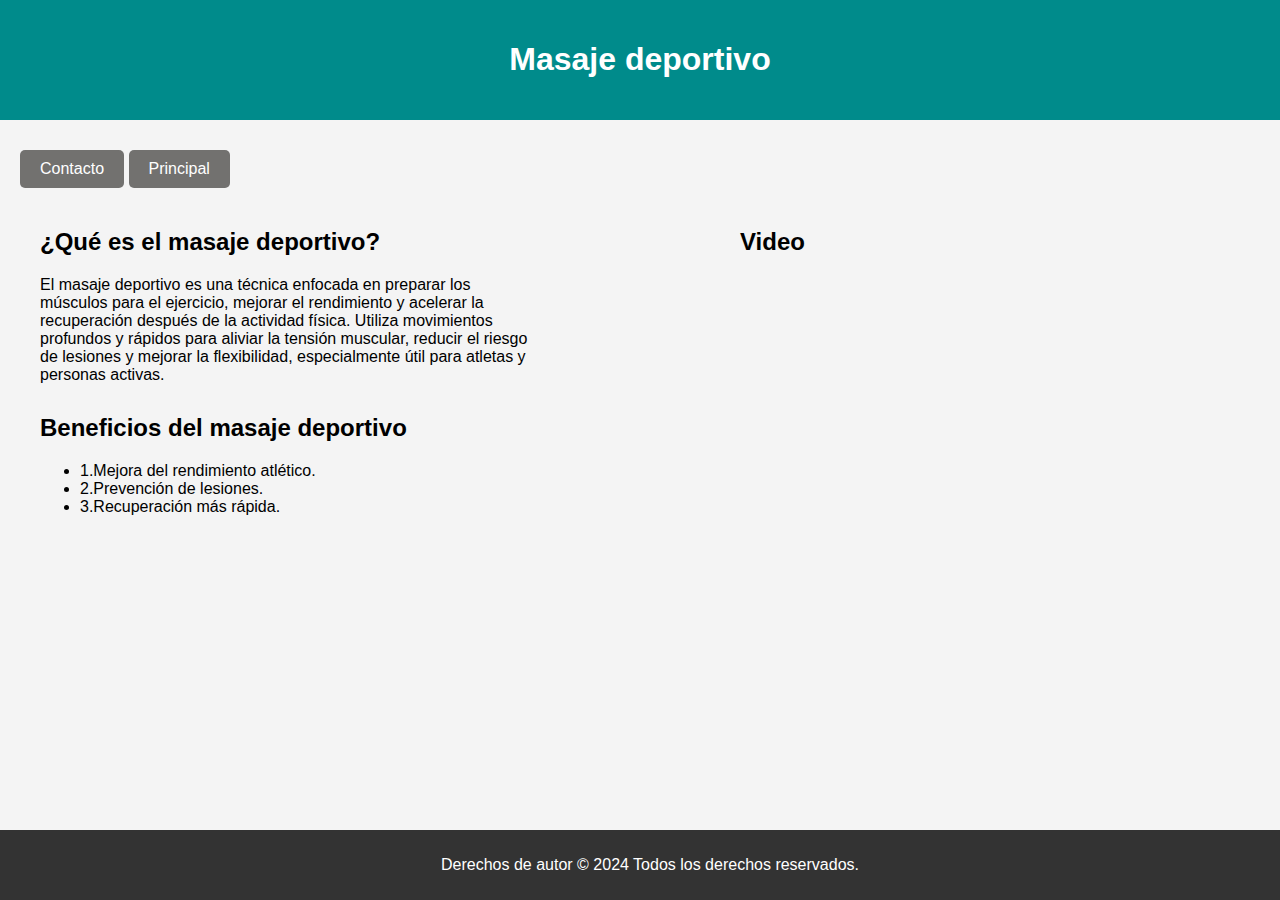
<file: Web/deportivo.html>
<!DOCTYPE html>
<html lang="es">
<head>
    <meta charset="UTF-8">
    <meta name="viewport" content="width=device-width, initial-scale=1.0">
    <title>Masaje Deportivo</title>
    <style>
        body {
            font-family: Arial, sans-serif;
            margin: 0;
            padding: 0;
            background-color: #f4f4f4;
        }
        header {
            background-color: darkcyan;
            color: #fff;
            padding: 20px;
            text-align: center;
        }
        main {
            padding: 20px;
        }
        section {
            margin-bottom: 30px;
        }
       
        
        footer {
            background-color: #333;
            color: #fff;
            text-align: center;
            padding: 10px;
            position: fixed;
            bottom: 0;
            width: 100%;
        }
        .container {
            display: flex;
            justify-content: space-between;
            align-items: flex-start;
            margin: 20px;
        }

        .column {
            flex: 1;
            margin-right: 200px;
        }

        .column:last-child {
            margin-right: 0;
        }

        iframe {
            width: 100%;
            

        }
        button {
            background-color: rgb(114, 113, 111); /* Color de fondo */
            border: none; /* Sin borde */
            color: white; /* Color del texto */
            padding: 10px 20px; /* Espaciado interno */
            text-align: center; /* Alineación del texto */
            text-decoration: none; /* Sin subrayado */
            display: inline-block; /* Mostrar como bloque en línea */
            font-size: 16px; /* Tamaño de fuente */
            margin-top: 10px; /* Margen superior */
            cursor: pointer; /* Cursor de puntero */
            border-radius: 5px; /* Radio de borde */
}
button:hover {
  background-color: darkcyan;
}
    </style>
</head>
<body>
    <header>
        <h1>Masaje deportivo</h1>
    </header>
    
    <main>
        <aside>
            <!-- Contenido de tu aside -->
            <button onclick="window.location.href='contactos/contacto.html'">Contacto</button>
            <button onclick="window.location.href='index.html'">Principal</button>
          </aside>
        
        <div class="container">
            <div class="column">
                
                <section>
                    <h2>¿Qué es el masaje deportivo?</h2>
                    <p>El masaje deportivo es una técnica enfocada en preparar los músculos para el ejercicio, mejorar el rendimiento 
                        y acelerar la recuperación después de la actividad física. Utiliza movimientos profundos y rápidos para aliviar
                         la tensión muscular, 
                        reducir el riesgo de lesiones y mejorar la flexibilidad, especialmente útil para atletas y personas activas.</p>
                </section>
                
                <section>
                    <h2>Beneficios del masaje deportivo</h2>
                    <ul>
                        <li>1.Mejora del rendimiento atlético.</li>
                        <li>2.Prevención de lesiones.</li>
                        <li>3.Recuperación más rápida.</li>
                        <!-- Puedes añadir más beneficios según sea necesario -->
                    </ul>
                </section>
            </div>
            <div class="column">
                <h2>Video</h2>
                <!-- Reemplaza VIDEO_ID con el ID de tu video de YouTube -->

                <iframe width="560" height="315" src="https://www.youtube.com/embed/2YWTMZB0bE8?si=8goZVnkFea2YsQd1&amp;start=13" ç
                title="YouTube video player" frameborder="0" allow="accelerometer; autoplay; clipboard-write; encrypted-media; gyroscope; picture-in-picture; web-share" 
                referrerpolicy="strict-origin-when-cross-origin" allowfullscreen></iframe>

               
            </div>
        </div>      
        
        
        
    </main>
    
    <footer>
        <p>Derechos de autor © 2024 Todos los derechos reservados.</p>
    </footer>
</body>
</html>
</file>
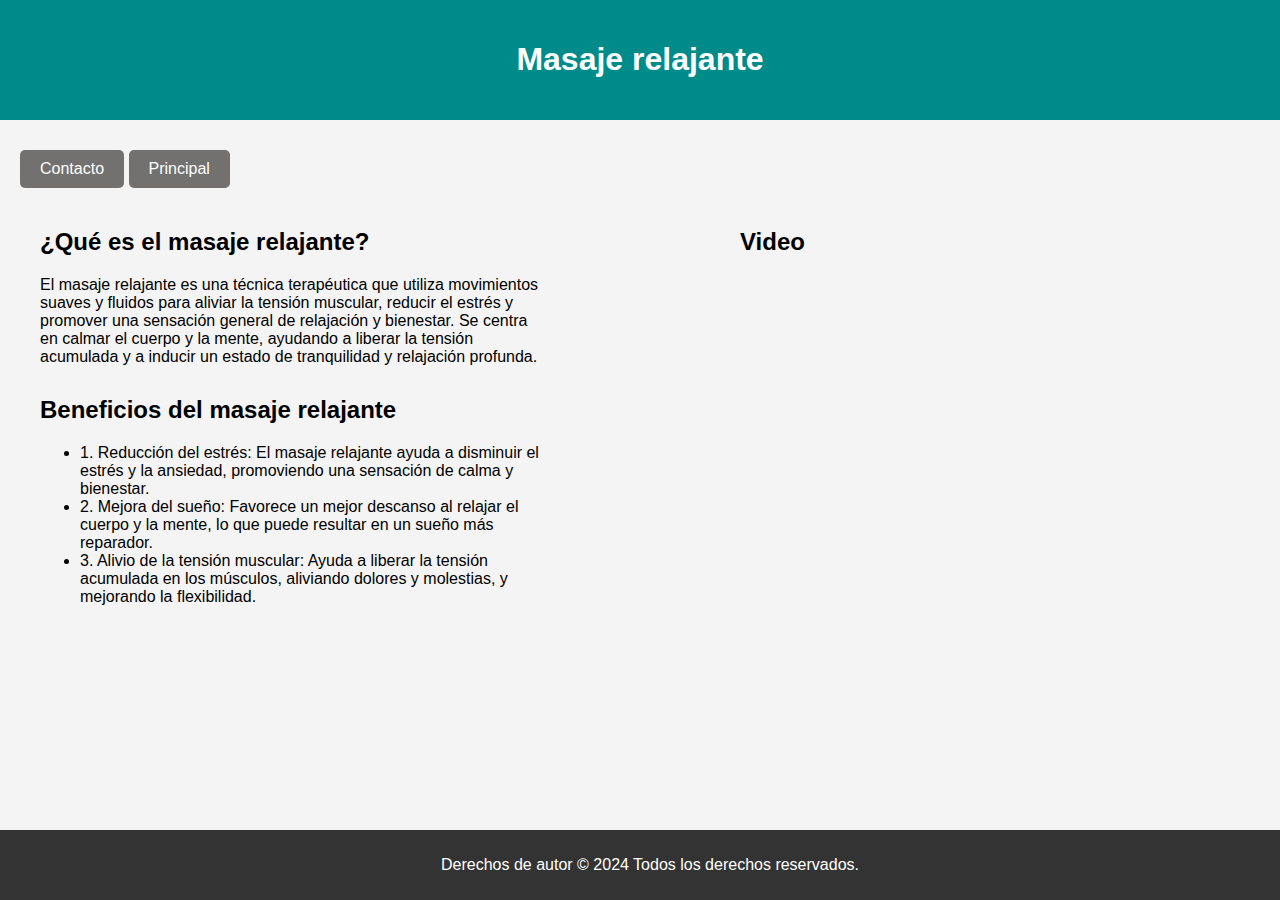
<file: Web/relajante.html>
<!DOCTYPE html>
<html lang="es">
<head>
    <meta charset="UTF-8">
    <meta name="viewport" content="width=device-width, initial-scale=1.0">
    <title>Masaje Relajante</title>
    <style>
        body {
            font-family: Arial, sans-serif;
            margin: 0;
            padding: 0;
            background-color: #f4f4f4;
        }
        header {
            background-color: darkcyan;
            color: #fff;
            padding: 20px;
            text-align: center;
        }
        main {
            padding: 20px;
        }
        section {
            margin-bottom: 30px;
        }
       
        
        
        .container {
            display: flex;
            justify-content: space-between;
            align-items: flex-start;
            margin: 20px;
        }

        .column {
            flex: 1;
            margin-right: 200px;
        }

        .column:last-child {
            margin-right: 0;
        }

        iframe {
            width: 100%;
            

        }
        button {
            background-color: rgb(114, 113, 111); /* Color de fondo */
            border: none; /* Sin borde */
            color: white; /* Color del texto */
            padding: 10px 20px; /* Espaciado interno */
            text-align: center; /* Alineación del texto */
            text-decoration: none; /* Sin subrayado */
            display: inline-block; /* Mostrar como bloque en línea */
            font-size: 16px; /* Tamaño de fuente */
            margin-top: 10px; /* Margen superior */
            cursor: pointer; /* Cursor de puntero */
            border-radius: 5px; /* Radio de borde */
}
button:hover {
  background-color: darkcyan;
}

footer {
            background-color: #333;
            color: #fff;
            text-align: center;
            padding: 10px;
            position: fixed;
            bottom: 0;
            width: 100%;
        }    
    </style>
</head>
<body>
    <header>
        <h1>Masaje relajante</h1>
    </header>
    
    <main>
        <aside>
            <!-- Contenido de tu aside -->
            <button onclick="window.location.href='../contactos/contacto.html'">Contacto</button>
            <button onclick="window.location.href='index.html'">Principal</button>
          </aside>
        
        <div class="container">
            <div class="column">
                
                <section>
                    <h2>¿Qué es el masaje relajante?</h2>
                    <p> El masaje relajante es una técnica terapéutica que utiliza movimientos 
                        suaves y fluidos para aliviar la tensión muscular, reducir el estrés y 
                        promover una sensación general de relajación y bienestar. Se centra en 
                        calmar el cuerpo y la mente, ayudando a liberar la tensión acumulada y 
                        a inducir un estado de tranquilidad y relajación profunda.</p>
                </section>
                
                <section>
                    <h2>Beneficios del masaje relajante</h2>
                    <ul>
                        <li>1. Reducción del estrés: El masaje relajante ayuda a disminuir el estrés
                             y la ansiedad, promoviendo una sensación de calma y bienestar.</li>
                        <li>2. Mejora del sueño: Favorece un mejor descanso al relajar el cuerpo y la mente, 
                            lo que puede resultar en un sueño más reparador.</li>
                        <li>3. Alivio de la tensión muscular: Ayuda a liberar la tensión acumulada en los 
                            músculos, aliviando dolores y molestias, y mejorando la flexibilidad.</li>
                       
                    </ul>
                </section>
            </div>
            <div class="column">
                <h2>Video</h2>
                <!-- Reemplaza VIDEO_ID con el ID de tu video de YouTube --><iframe width="560" height="315" 
                src="https://www.youtube.com/embed/b7Cy_26OQp0?si=DFoUVsuVM9f0aTtu&amp;start=13" title="YouTube video player" 
                frameborder="0" allow="accelerometer; autoplay; clipboard-write; encrypted-media; gyroscope; picture-in-picture; web-share" 
                referrerpolicy="strict-origin-when-cross-origin" allowfullscreen></iframe>



               
            </div>
        </div>      
        
        
        
    </main>
    
    <footer>
        <p>Derechos de autor © 2024 Todos los derechos reservados.</p>
    </footer>
</body>
</html>
</file>
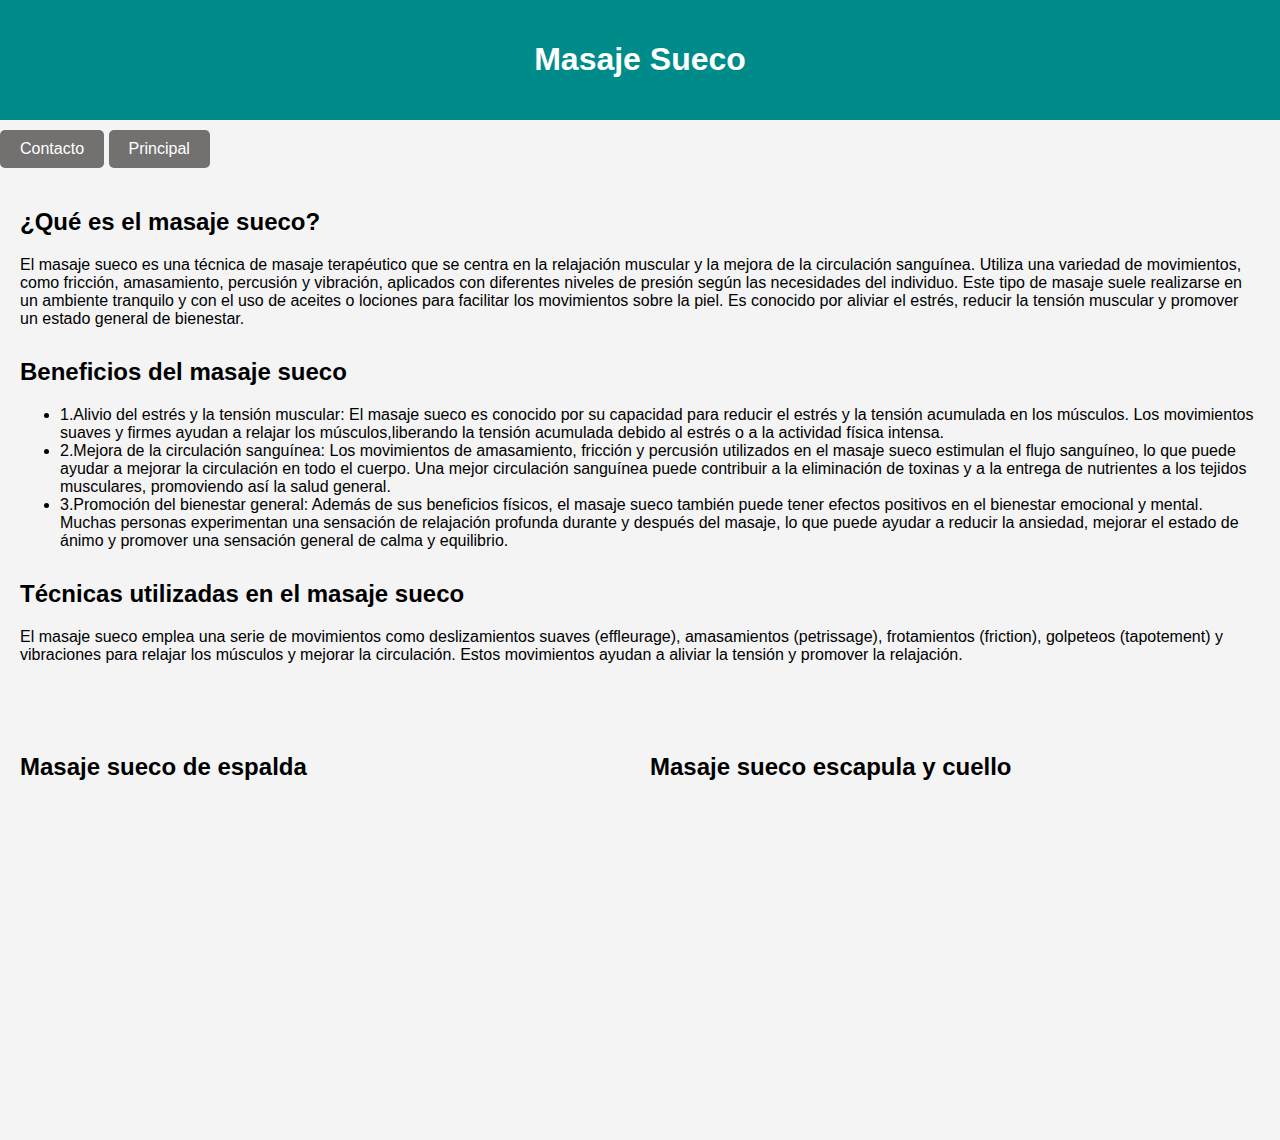
<file: Web/sueco.html>
<!DOCTYPE html>
<html lang="es">
<head>
    <meta charset="UTF-8">
    <meta name="viewport" content="width=device-width, initial-scale=1.0">
    <title>Masaje Sueco</title>
    <style>
        body {
            font-family: Arial, sans-serif;
            margin: 0;
            padding: 0;
            background-color: #f4f4f4;
        }
        header {
            background-color: darkcyan;
            color:white;
            padding: 20px;
            text-align: center;
        }
        main {
            padding: 20px;
        }
        section {
            margin-bottom: 30px;
        }
        
        footer {
            background-color: #333;
            color: #fff;
            text-align: center;
            padding: 10px;
            position: fixed;
            bottom: 0;
            width: 100%;
        }
        .container {
            display: flex;
            justify-content: space-between;
            align-items: flex-start;
            margin: 20px;
        }

        .column {
            flex: 1;
            margin-right: 20px;
        }

        .column:last-child {
            margin-right: 0;
        }

        iframe {
            width: 100%;
            height: 315px; /* Puedes ajustar la altura según tus preferencias */
        }


        button {
            background-color: rgb(114, 113, 111); /* Color de fondo */
            border: none; /* Sin borde */
            color: white; /* Color del texto */
            padding: 10px 20px; /* Espaciado interno */
            text-align: center; /* Alineación del texto */
            text-decoration: none; /* Sin subrayado */
            display: inline-block; /* Mostrar como bloque en línea */
            font-size: 16px; /* Tamaño de fuente */
            margin-top: 10px; /* Margen superior */
            cursor: pointer; /* Cursor de puntero */
            border-radius: 5px; /* Radio de borde */
}
button:hover {
  background-color: darkcyan;
}

    </style>
</head>
<body>
    <header>
        <h1>Masaje Sueco</h1>
    </header>
    <aside>
        <!-- Contenido de tu aside -->
        <button onclick="window.location.href='contactos/contacto.html'">Contacto</button>
        <button onclick="window.location.href='index.html'">Principal</button>
      </aside>
    <main>
        <section>
            <h2>¿Qué es el masaje sueco?</h2>
            <p>El masaje sueco es una técnica de masaje terapéutico 
                que se centra en la relajación muscular y la mejora de la 
                circulación sanguínea. Utiliza una variedad de movimientos, 
                como fricción, amasamiento, percusión y vibración, aplicados 
                con diferentes niveles de presión según las necesidades del individuo.
                 Este tipo de masaje suele realizarse en un ambiente 
                 tranquilo y con el uso de aceites o lociones para facilitar los movimientos sobre la piel. 
                 Es conocido por aliviar el estrés, reducir la tensión muscular 
                 y promover un estado general de bienestar.</p>
        </section>
        
        <section>
            <h2>Beneficios del masaje sueco</h2>
            <ul>
                <li>1.Alivio del estrés y la tensión muscular: El masaje sueco es conocido por su capacidad 
                    para reducir el estrés y la tensión acumulada en los músculos. Los movimientos suaves y 
                    firmes ayudan a relajar los músculos,liberando la tensión acumulada debido al estrés o a 
                    la actividad física intensa.</li>
                <li>2.Mejora de la circulación sanguínea: Los movimientos de amasamiento, fricción y percusión 
                    utilizados en el masaje sueco estimulan el flujo sanguíneo, lo que puede ayudar a mejorar 
                    la circulación en todo el cuerpo. Una mejor circulación sanguínea puede contribuir a la 
                    eliminación de toxinas y a la entrega de 
                    nutrientes a los tejidos musculares, promoviendo así la salud general.</li>
                <li>3.Promoción del bienestar general: Además de sus beneficios físicos, el masaje 
                    sueco también puede tener efectos positivos en el bienestar emocional y mental. 
                    Muchas personas experimentan una sensación de relajación profunda durante y 
                    después del masaje, lo que puede ayudar a reducir la ansiedad, mejorar el estado de ánimo y promover 
                    una sensación general de calma y equilibrio.</li>
                <!-- Puedes añadir más beneficios según sea necesario -->
            </ul>
        </section>
        
        <section>
            <h2>Técnicas utilizadas en el masaje sueco</h2>
            <p>El masaje sueco emplea una serie de movimientos como deslizamientos suaves (effleurage), 
                amasamientos (petrissage), frotamientos (friction), golpeteos (tapotement) y vibraciones para relajar los músculos y mejorar la circulación. 
                Estos movimientos ayudan a aliviar la tensión y promover la relajación.</p>
        </section>
        
        
    </main>
    

    <div class="container">
        <div class="column">
            <h2>Masaje sueco de espalda</h2>
            <!-- VIDEO_ID_1 -->
            <iframe width="560" height="315" src="https://www.youtube.com/embed/QHcnyFyBfrs?si=gqvMCYKx7WcwlGyp&amp;start=13" 
            title="YouTube video player" frameborder="0" allow="accelerometer; autoplay; clipboard-write; encrypted-media; gyroscope; picture-in-picture; web-share" 
            referrerpolicy="strict-origin-when-cross-origin" allowfullscreen></iframe>




        </div>
        <div class="column">
            <h2>Masaje sueco escapula y cuello</h2>
            <!-- Reemplaza VIDEO_ID_2 con el ID de tu segundo video de YouTube -->
            <iframe width="560" height="315" src="https://www.youtube.com/embed/f31lDRxNrfk?si=oJhjFBLTNehkaP5M&amp;start=13" 
            title="YouTube video player" frameborder="0" 
            allow="accelerometer; autoplay; clipboard-write; encrypted-media; gyroscope; picture-in-picture; web-share" referrerpolicy="strict-origin-when-cross-origin" allowfullscreen></iframe>
    </div>
    
   
</body>
</html>
</file>
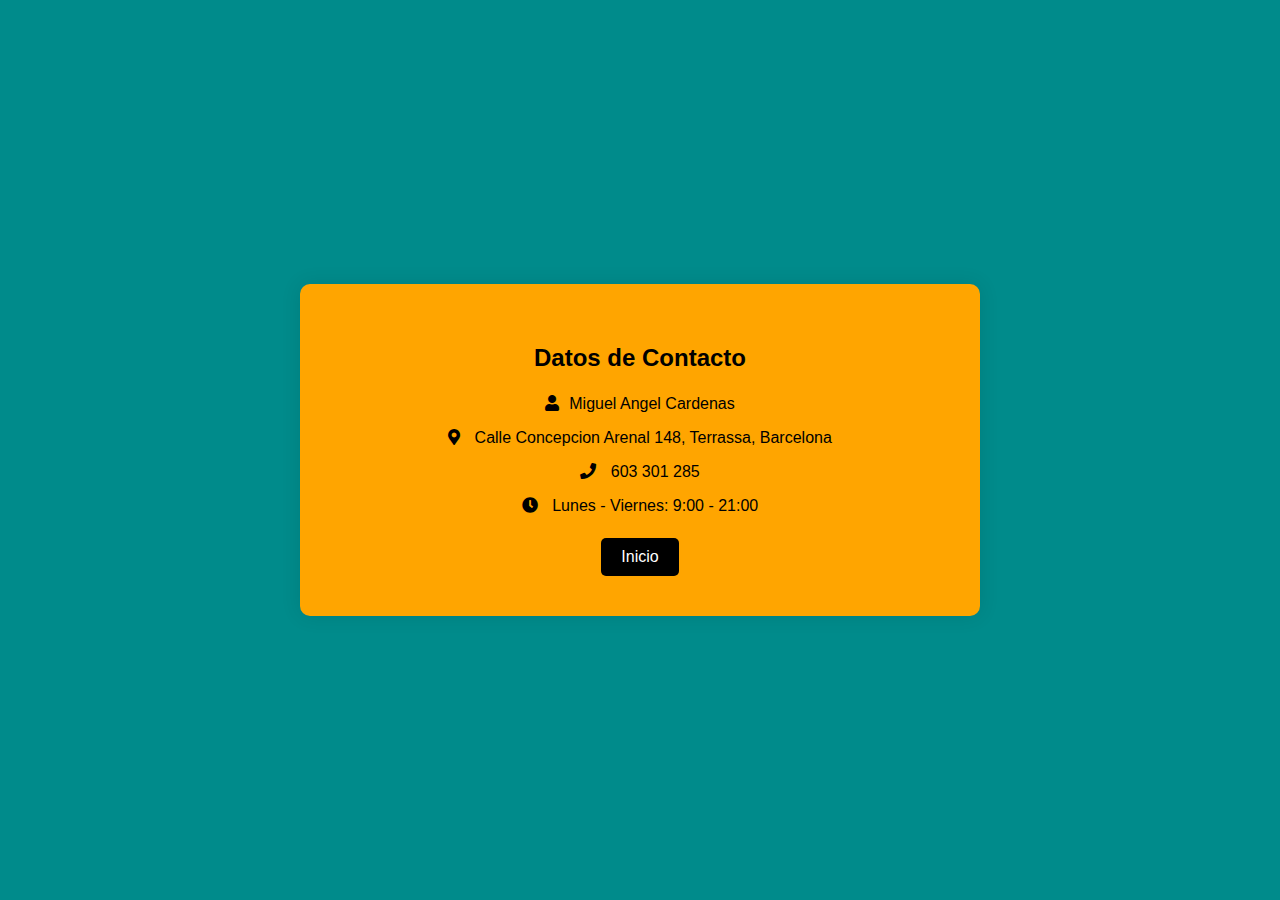
<file: Web/contactos/contacto.html>
<!DOCTYPE html>
<html lang="es">
<head>
    <meta charset="UTF-8">
    <meta name="viewport" content="width=device-width, initial-scale=1.0">
    <title>Contacto</title>
    <link rel="stylesheet" href="styles.css">
    <link rel="stylesheet" href="https://cdnjs.cloudflare.com/ajax/libs/font-awesome/5.15.4/css/all.min.css">
</head>
<body>
    <div class="contact-section">
        <div class="contact-info">
            <h2>Datos de Contacto</h2>
            <p><i class="fas fa-user"></i>Miguel Angel Cardenas</p>
            <p><i class="fas fa-map-marker-alt"></i> Calle Concepcion Arenal 148, Terrassa, Barcelona</p>
            <p><i class="fas fa-phone"></i> 603 301 285</p>
            <p><i class="fas fa-clock"></i> Lunes - Viernes: 9:00 - 21:00</p>
            <button onclick="window.location.href='../index.html'">Inicio</button>
        </div>
    </div>
    
</body>
</html>
</file>
<file: Web/contactos/styles.css>
body {
    font-family: 'Arial', sans-serif;
    background-color: darkcyan;
    margin: 0;
    padding: 0;
    display: flex;
    justify-content: center;
    align-items: center;
    height: 100vh;
}

.contact-section {
    background:orange;
    padding: 40px;
    border-radius: 10px;
    box-shadow: 0 0 20px rgba(0, 0, 0, 0.1);
    width: 80%;
    max-width: 600px;
    text-align: center;
}

.contact-info h2 {
    margin-bottom: 20px;
    font-size: 24px;
}

.contact-info p {
    margin: 10px 0;
    font-size: 16px;
    line-height: 1.5;
}

.contact-info p i {
    margin-right: 10px;
}

.social-media {
    margin-top: 20px;
}

.social-media a {
    margin: 0 10px;
    color: #555;
    font-size: 24px;
    text-decoration: none;
}

.social-media a:hover {
    color: #007bff;
}
button {
    background-color: black; /* Color de fondo */
    border: none; /* Sin borde */
    color: white; /* Color del texto */
    padding: 10px 20px; /* Espaciado interno */
    text-align: center; /* Alineación del texto */
    text-decoration: none; /* Sin subrayado */
    display: inline-block; /* Mostrar como bloque en línea */
    font-size: 16px; /* Tamaño de fuente */
    margin-top: 10px; /* Margen superior */
    cursor: pointer; /* Cursor de puntero */
    border-radius: 5px; /* Radio de borde */
  }
  button:hover {
    background-color: #45a049;
  }
</file>
